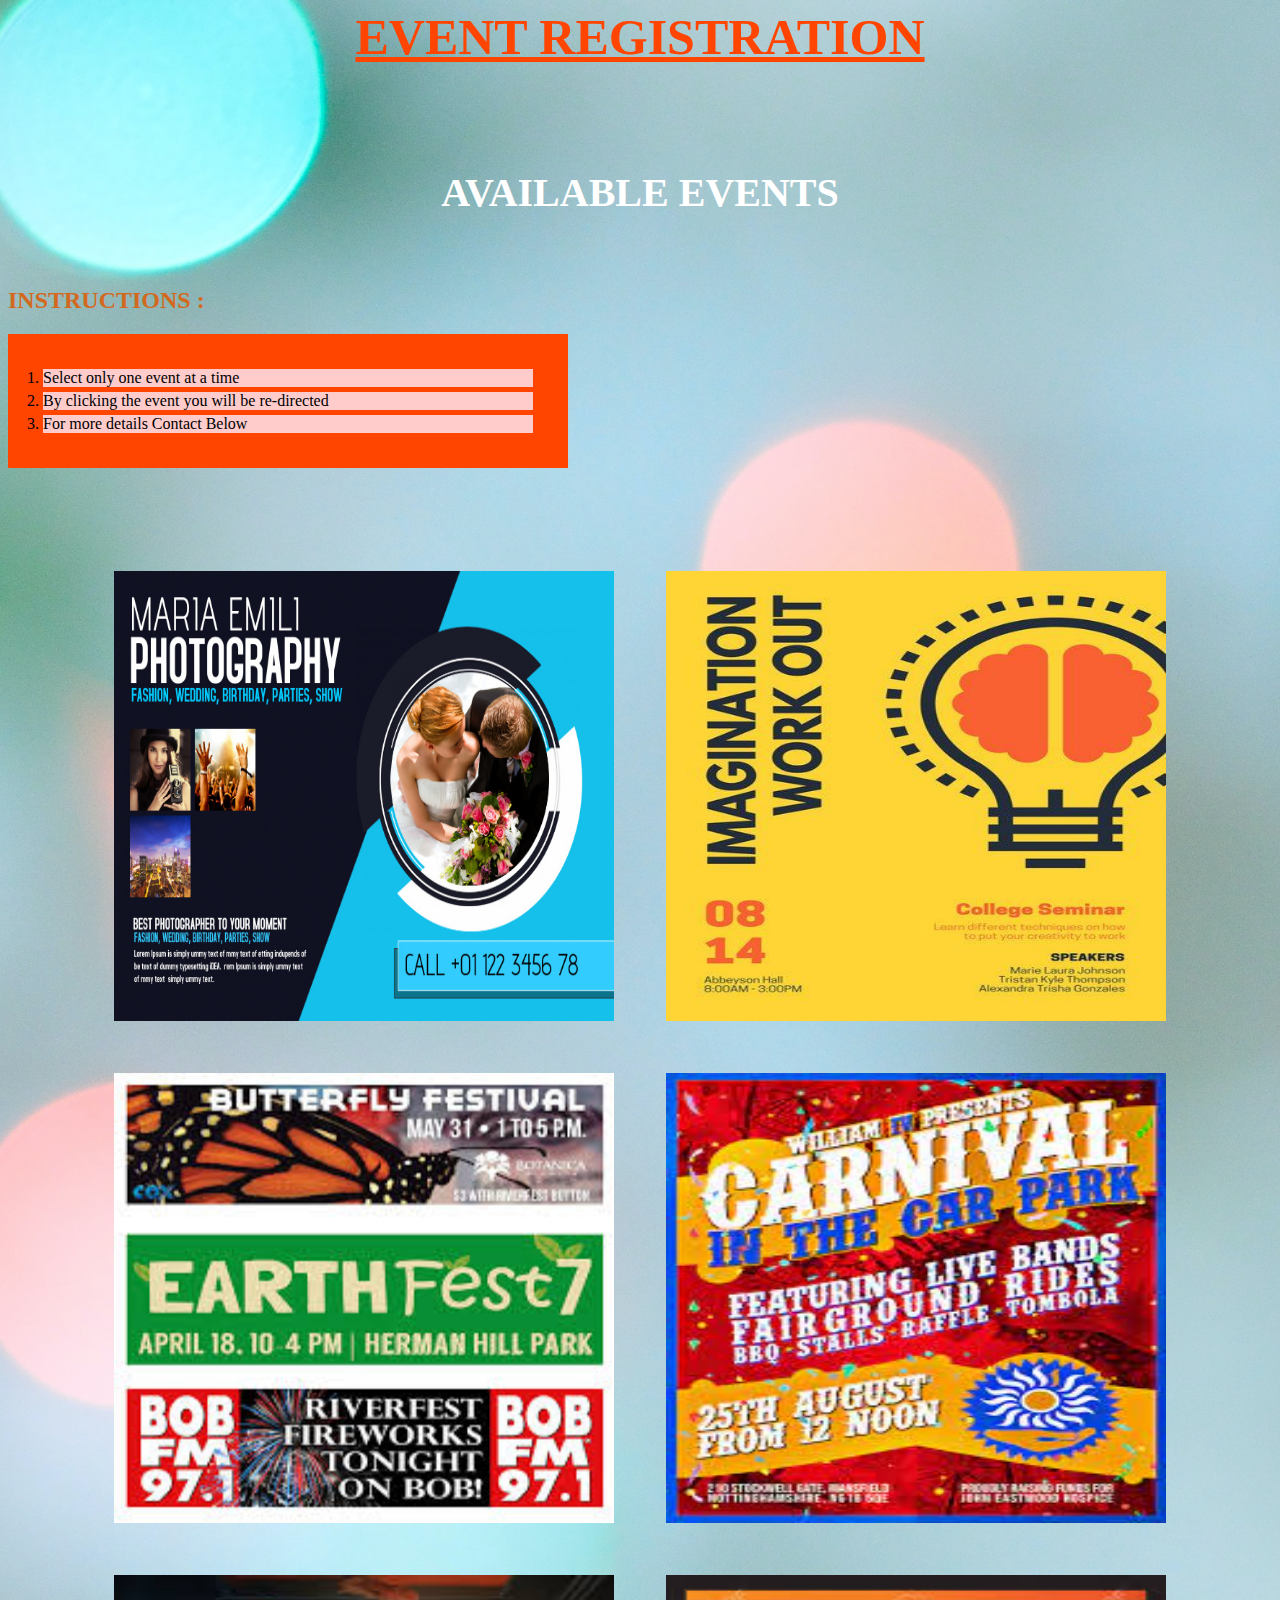
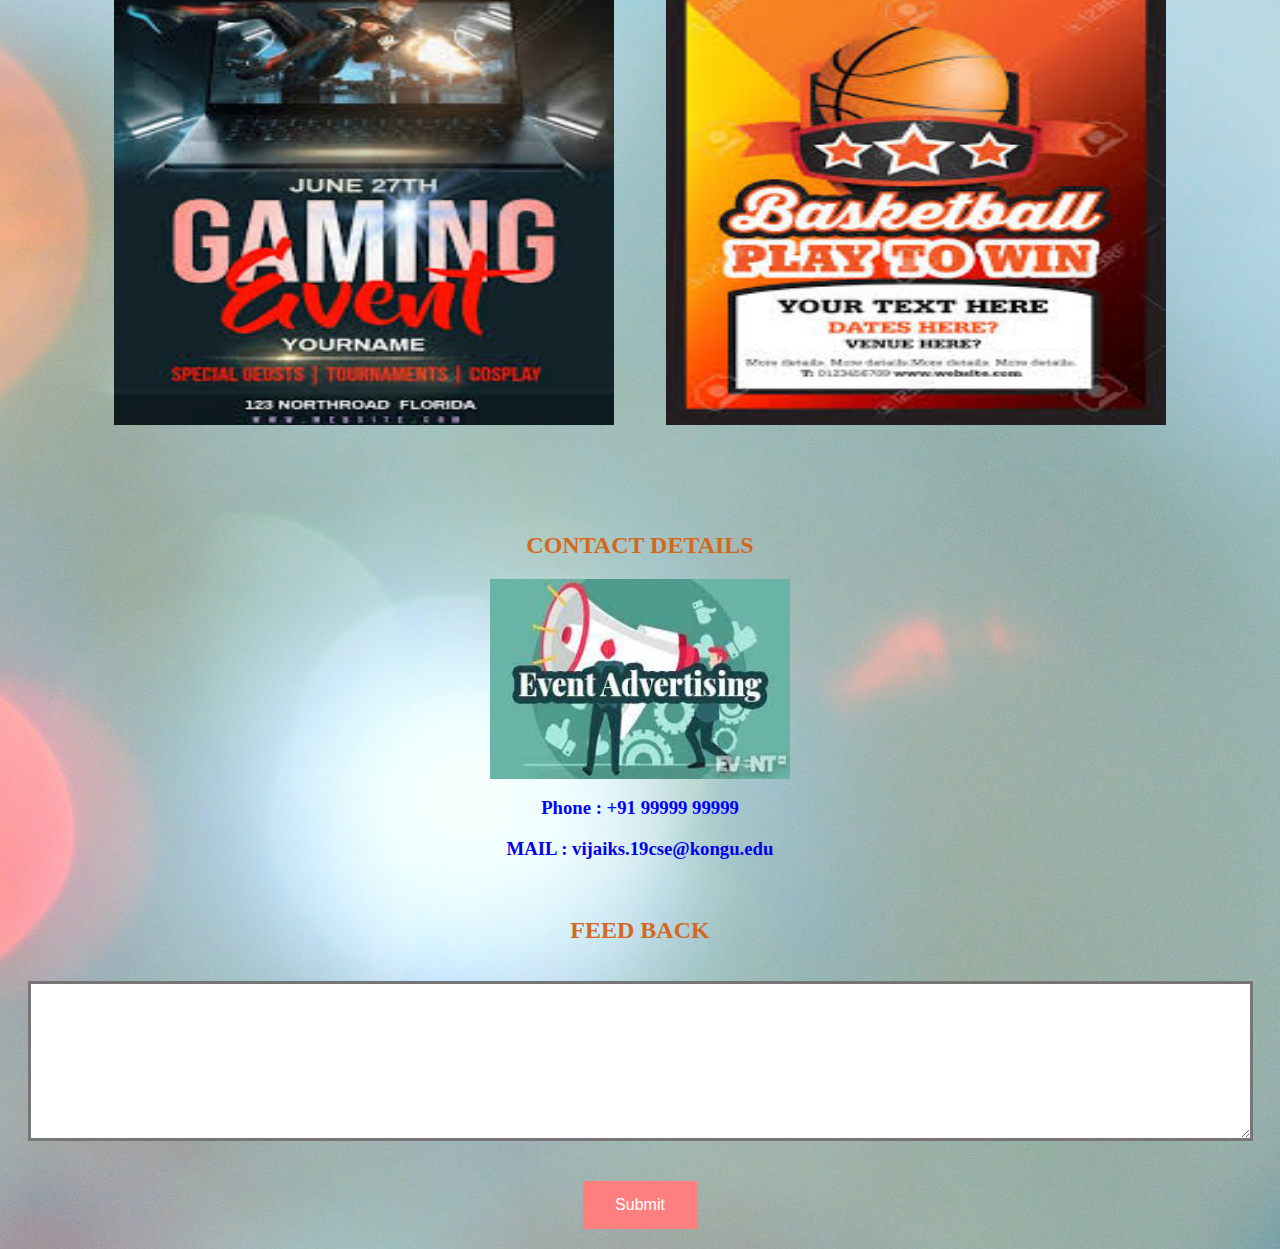
<file: index.html>
<html>
<head>
<title>Workshop web </title>
<link rel="stylesheet" type="text/css" href="style.css">
<style>
.container
{
   text-align: center;
}
#bd
{
border-style:solid;
border-width: medium;
}
#ht
{
color:white;
text-align: center;
font-size: 40px;
}
#ft
{
font-size: 50px;
color:#ff4500;
}
ol li {
  background: #ffcccb;
  margin: 5px;
}
ol {
  background: #ff4500;
  padding: 30px;
  width:500px;
}
</style>
</head>
<body>
<table celspacing="50" cellpadding="50" align="center">
<h1 id="ft"><center><u>EVENT REGISTRATION</u></center></h1><br><br>
<h2 id="ht"> AVAILABLE EVENTS  </h2><br>
    <h2 style="color:#d2691e;">INSTRUCTIONS : </h2>
	          <ol> <li>Select only one event at a time </li>
			   <li>By clicking the event you will be re-directed  </li>
			  <li> For more details Contact Below </li></ol>
</table>
<br><br>
<table cellspacing="50" cellpadding-"50" align="center">
<tr>
<td>		  
<a href = "event.html" target = "_blank" > 
<img src = "lab1.jpg" width="500" height = "450" />
</a>
</td>
<td>
<a href = "event.html" target = "_blank"> 
<img src = "lab2.jpg" width="500" height = "450"/>
</a>
</td>
</tr>
<tr>
<td>
<a href = "event.html" target = "_blank" > 
<img src = "lab3.jpg" width="500" height = "450" />
</a>
</td>
<td>
<a href = "event.html" target = "_blank" > 
<img src = "lab4.jpg" width="500" height = "450" />
</a>
</tr>
</td>
<tr>
<td>
<a href = "event.html" target = "_blank" > 
<img src = "lab5.jpg" width="500" height = "450" />
</a>
</td>
<td>
<a href = "event.html" target = "_blank" > 
<img src = "lab6.jpg" width="500" height = "450" />
</a>
</td>
</tr>
</table>
<br><br>
<h2 style="color:#d2691e;"><center>CONTACT DETAILS</center></h2>
<center>
<img src = "labmain.jpg" width = " 300 " height = "200" /></center>
<center><h3 style="color:blue;"> Phone : +91 99999 99999</h3></center>
<center><a href = "mailto:vijaiks.19cse@kongu.edu" style="text-decoration:none"> <h3>MAIL : vijaiks.19cse@kongu.edu</h3> </a></center>
<br>
<form action="">
<div class = "container">
<h2 style="color:#d2691e;">FEED BACK </h2>
<br>
<textarea id="bd" name = "FEEDBACK" rows = "10" cols = "150" method = "post" ></textarea>
</div>
<br><br>
<center>
<button>Submit</button>
</center>
</form>
</body>
</html>
</file>
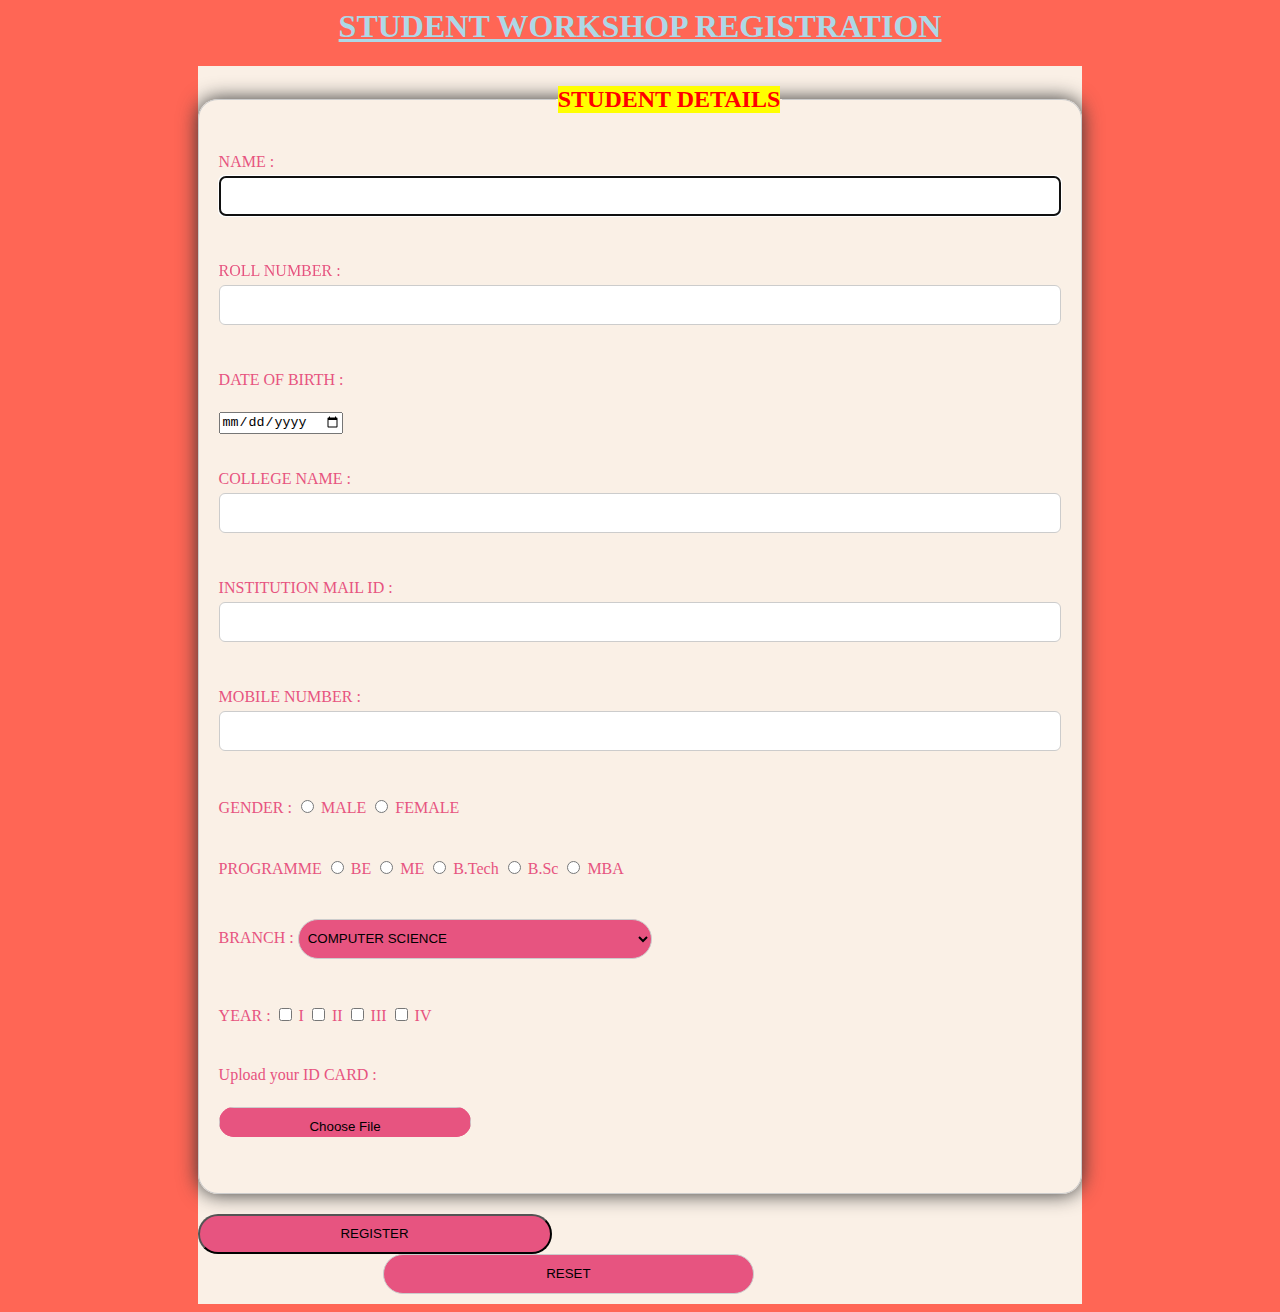
<file: event.html>
<html>
<head>
<title>FORM REGISTRATION</title>
<link rel="stylesheet" type="text/css" href="style1.css">
<style>
legend 
 {
    margin-left:40%;
}
#card
{
  width: 30%;
  text-align: center;
  height: 30px;
  border-radius: 90px;
  background-color: #e75480;
}
h2
{
 color: red;
 background-color:yellow;
}
</style>
</head>
<body>
<h1><center><u>STUDENT WORKSHOP REGISTRATION</u></center></h1>
<form method="post" action="final.html">
<fieldset>
<legend> <h2 id="t">STUDENT DETAILS </H2></legend>
	<label> NAME  :  </label>
	<input type="text" name="textN" size="50" tabindex="1" maxlength="50" autocomplete="off" autofocus required><br><br><br>
	<label> ROLL NUMBER : </label>
	<input type="text" name="textR" tabindex="2" autocomplete="off" required> <br><br><br>
	<label> DATE OF BIRTH : </label><br><br>
	<input type = "date" name="date" tabindex="3" autocomplete="off" required > <br><br><br>
	<label> COLLEGE NAME : </label>
	<input type="text" name="coll"size="50" tabindex="4" autocomplete="off" required> <br><br><br>
    <label>INSTITUTION MAIL ID : </label>
	<input type="text" name="coll"size="30" tabindex="5" autocomplete="off" required > <br><br><br>
	<label> MOBILE NUMBER : </label>
	<input type="text" name="coll" size="10" tabindex="6" autocomplete="off"><br><br><br>
    <label>GENDER : </label>
	<input type="radio" id="male" name="gender" value="m">
	<label> MALE</label>
	<input type="radio" id="female" name="gender" value="f">
	<label>  FEMALE</label> <br><br><br>
	<label>PROGRAMME</label>
	<input type="radio" id="BE" name="Programkkk" value="BE">
	<label> BE</label>
	<input type="radio" id="ME" name="Programkkk" value="ME" >
	<label> ME</label>
	<input type="radio" id="B.Tech" name="Programkkk" value="B.Tech" >
	<label> B.Tech</label>
	<input type="radio" id="B.Sc" name="Programkkk" value="B.Sc" >
	<label> B.Sc</label>
	<input type="radio" id="MBA" name="Programkkk" value="MBA" >
	<label> MBA</label>
	<label> </label><br><br><br>
	<label> BRANCH : </label>
	<select name="branch" >
	<option value="CSE"> COMPUTER SCIENCE </option>
	<option value="IT" > INFORMATION TECHNOLOGY </option>
	<option value="EEE"> ELECTRICAL & ELECTRONICS </option>
	<option value="ECE"> ELECTRICAL & COMMUNICATION </option>
	<option value="MECH"> MECHANICAL</option>
	<option value="AUTO"> AUTOMOBILE </option>
	<option value="CIVIL"> CIVIL </option>
	</select>  <br><br><br>
	<label>YEAR : </label>
	<input type="checkbox" id="I" name="year" value="I">
	<label> I</label>
	<input type="checkbox" id="II" name="year" value="II">
	<label> II</label>
	<input type="checkbox" id="III" name="year" value="III">
	<label> III</label>
	<input type="checkbox" id="IV" name="year" value="IV">
	<label> IV</label><br><br><br>
	<label>Upload your ID CARD  :  </label><br><br>
	<input type="file" id="card" name = "idcard" > 
	<br><br><br>
</fieldset>
<button type="submit" value="REGISTER" >REGISTER</button>
<a href="#t">
<input type="reset" value="RESET"  style='margin-left:185px'></a>
</form>
</body>
</html>
</file>
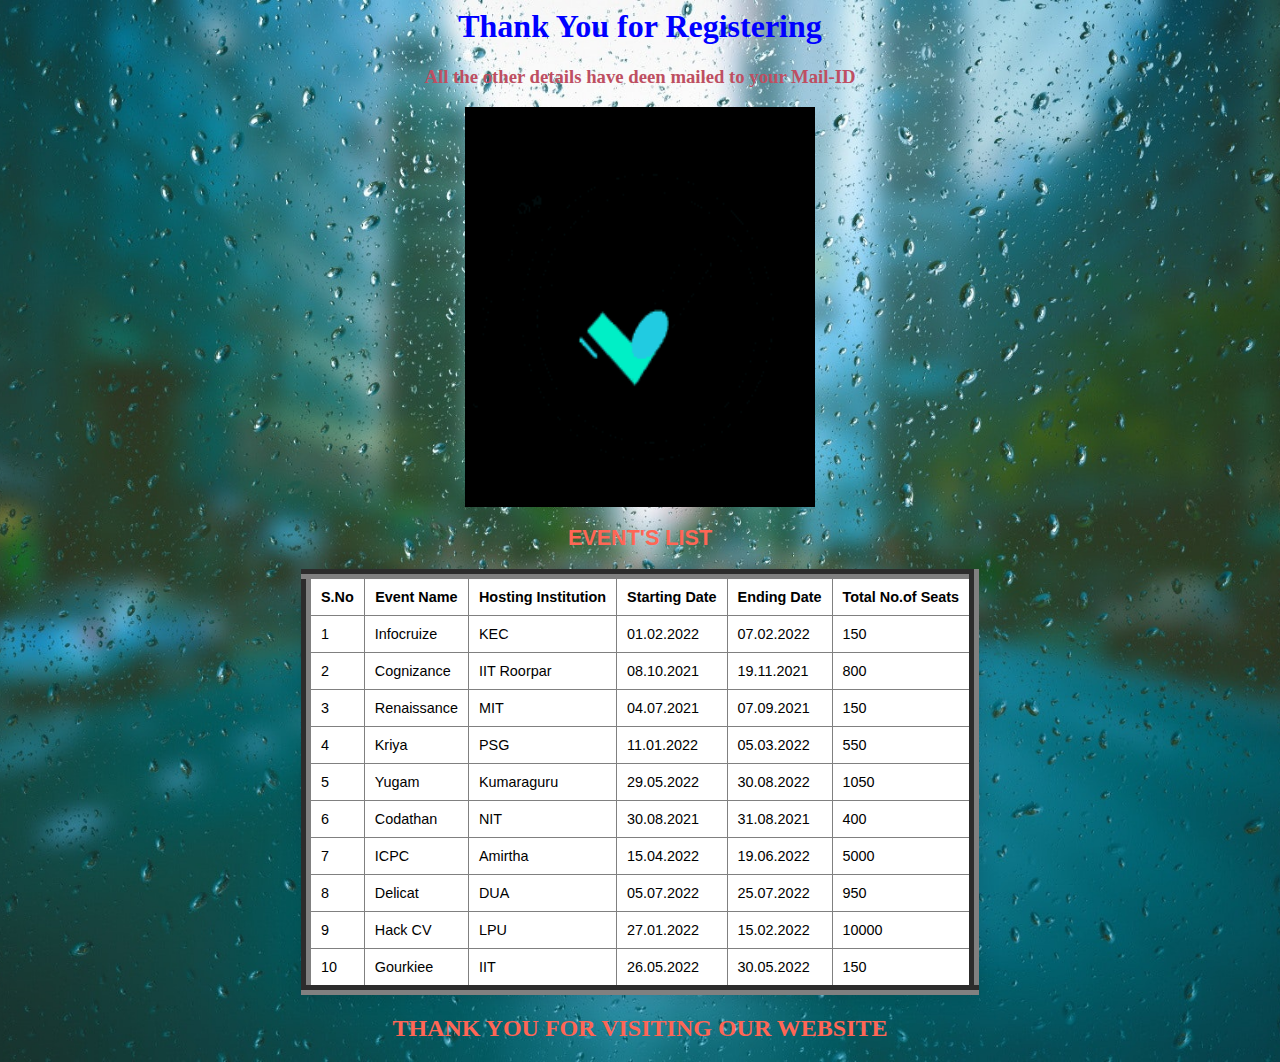
<file: final.html>
<html>
<head><title>Final Page</title>
<style>
.styled-table {
    border-collapse: collapse;
    font-size: 0.9em;
    font-family: sans-serif;
	background-color: white;
    box-shadow: 0 0 20px rgba(0, 0, 0, 0.15);
}
body
{
	font-family: 'Carattere', cursive;
	background-color:#00FF00;
	background-image: url("bg1.jpg");
	background-repeat: no-repeat;
	background-position: center;
	background-size: cover;
}
h1
{
color:blue;
}
h2{
color:#ff6655;
}
h3
{
color:#be4f62;
}
</style>
</head>
<body>
<H1><center>Thank You for Registering</center></h1>
<h3><center>All the other details have deen mailed to your Mail-ID</center></h3>
<center><img src="green.gif" width="350" height="400" ></center>
<table border="10" align = "Center" cellpadding="10" class="styled-table">
<caption><h2>EVENT'S LIST</h2></caption>
<tr>
<th>S.No</th>
<th>Event Name</th>
<th>Hosting Institution</th>
<th>Starting Date</th>
<th>Ending Date</th>
<th>Total No.of Seats</th>
</tr>
<tr>
<td>1</td>
<td>Infocruize</td>
<td>KEC</td>
<td>01.02.2022</td>
<td>07.02.2022</td>
<td>150</td>
</tr>
<tr>
<td>2</td>
<td>Cognizance</td>
<td>IIT Roorpar</td>
<td>08.10.2021</td>
<td>19.11.2021</td>
<td>800</td>
</tr>
<tr>
<td>3</td>
<td>Renaissance</td>
<td>MIT</td>
<td>04.07.2021</td>
<td>07.09.2021</td>
<td>150</td>
</tr>
<tr>
<td>4</td>
<td>Kriya</td>
<td>PSG</td>
<td>11.01.2022</td>
<td>05.03.2022</td>
<td>550</td>
</tr>
<tr>
<td>5</td>
<td>Yugam</td>
<td>Kumaraguru</td>
<td>29.05.2022</td>
<td>30.08.2022</td>
<td>1050</td>
</tr>
<tr>
<td>6</td>
<td>Codathan</td>
<td>NIT</td>
<td>30.08.2021</td>
<td>31.08.2021</td>
<td>400</td>
</tr>
<tr>
<td>7</td>
<td>ICPC</td>
<td>Amirtha</td>
<td>15.04.2022</td>
<td>19.06.2022</td>
<td>5000</td>
</tr>
<tr>
<td>8</td>
<td>Delicat</td>
<td>DUA</td>
<td>05.07.2022</td>
<td>25.07.2022</td>
<td>950</td>
</tr>
<tr>
<td>9</td>
<td>Hack CV</td>
<td>LPU</td>
<td>27.01.2022</td>
<td>15.02.2022</td>
<td>10000</td>
</tr>
<tr>
<td>10</td>
<td>Gourkiee</td>
<td>IIT</td>
<td>26.05.2022</td>
<td>30.05.2022</td>
<td>150</td>
</tr>
</table>
<h2><center>THANK YOU FOR VISITING OUR WEBSITE</center></h2>
</body>
</html>
</file>
<file: style.css>
body
{
	font-family: 'Architects Daughter', cursive;
	background-color: D3D3D3;
	background-image: url("bg2.jpg");
	background-repeat: no-repeat;
	background-position: center;
	background-size: cover;
}
button 
{
	background-color: #FF7F7F;
	border: none;
	color: white;
	padding: 15px 32px;
	text-align: center;
	text-decoration: none;
	display: inline-block;
	font-size: 16px;
	margin: 4px 2px;
	cursor: pointer;
}
</file>
<file: style1.css>
body
{
	font-family: 'Playfair Display', serif;
	background-color:#ff6655;
}
form
{
	width: 70%;
	margin: auto;
	background-color: linen;
}
label {
  display: inline-block;
  margin-bottom: 5px;
  color:#e75480;
}
fieldset {
  padding: 20px;
  border: 1px solid #ccc;
  border-radius: 20px;
  margin: 20px auto;
  box-shadow: 0 0 20px #333;
}
button {
  width: 40%;
  text-align: center;
  height: 40px;
  border-radius: 70px;
  background-color: #e75480;
}
h1
{
	color: #ADD8E6;
}
input[type="text"],input[type="file"]::file-selector-button,select{
  width: 100%;
  height: 40px;
  padding: 5px;
  border-radius: 6px;
  border: 1px solid #ccc;
  margin-bottom: 10px;
}
input[type="reset"],input[type="file"]::file-selector-button,select{
	background-color: #e75480;
}
input[type="reset"],select{
  width: 42%;
  height: 40px;
  padding: 5px;
  border-radius: 70px;
  border: 1px solid #ccc;
  margin-bottom: 10px;
}
</file>
